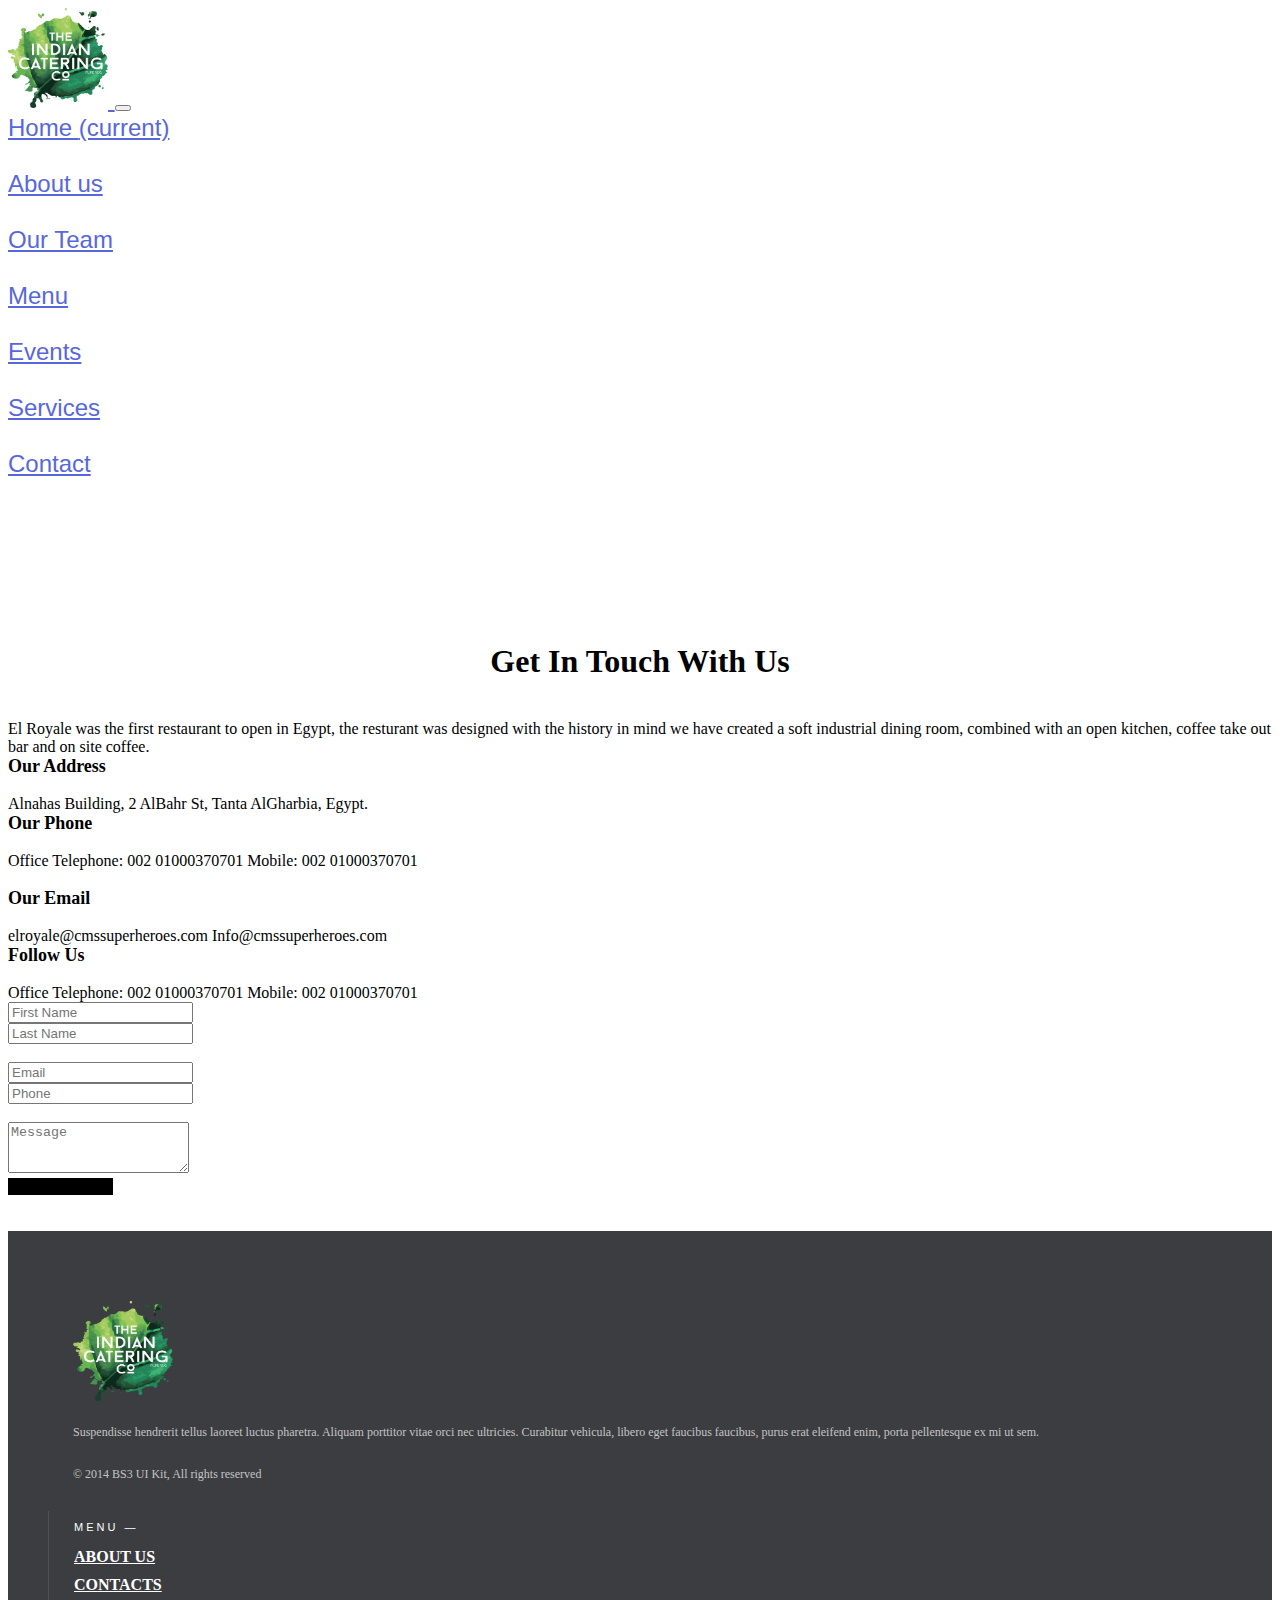
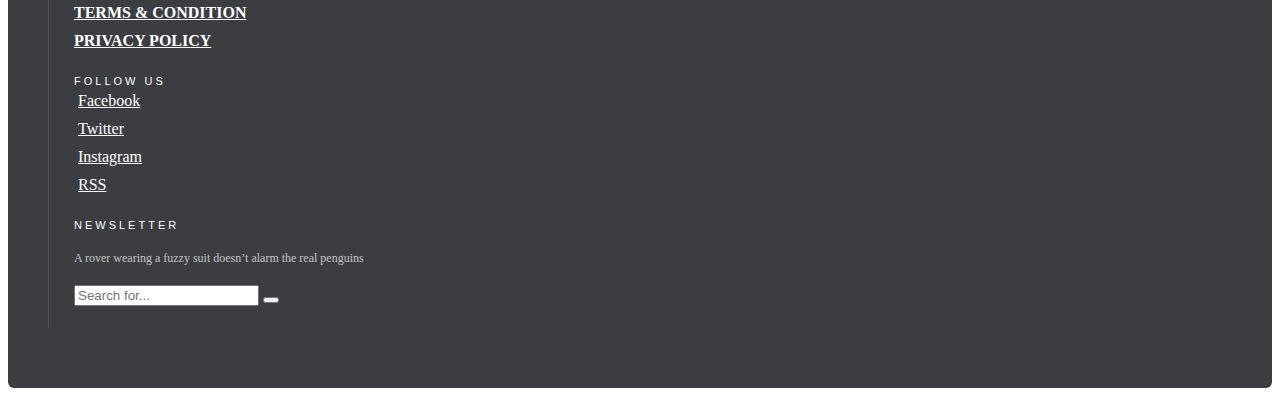
<file: contact.html>
<!doctype html>
<html lang="en">
  <head>
    <!-- Required meta tags -->
    <meta charset="utf-8">
    <meta name="viewport" content="width=device-width, initial-scale=1, shrink-to-fit=no">

    <!-- Bootstrap CSS -->
    <link rel="stylesheet" href="https://stackpath.bootstrapcdn.com/bootstrap/4.5.0/css/bootstrap.min.css" integrity="sha384-9aIt2nRpC12Uk9gS9baDl411NQApFmC26EwAOH8WgZl5MYYxFfc+NcPb1dKGj7Sk" crossorigin="anonymous">
<link rel="stylesheet" href="css/custom.css">
<link rel="stylesheet" href="css/footer.css">
<link href="https://fonts.googleapis.com/css2?family=Montez&display=swap" rel="stylesheet">
<link href="https://fonts.googleapis.com/css2?family=Suranna&display=swap" rel="stylesheet">
    <title>Hello, world!</title>
    <style>
        .display-4 {
          position: absolute;
          top: 50%;
          left: 50%;
          transform: translate(-50%, -50%);
        }
        .jumbotron {
          position: relative;
          text-align: center;
          color: white;
          background-image: url(https://cdn.shortpixel.ai/client/q_glossy,ret_img/https://demo.cmssuperheroes.com/themeforest/wp-elroyale/wp-content/themes/eiroyale/assets/css/../images/page-title.jpg);
            background-repeat: no-repeat;
            background-position: center;
            background-size: cover;
        }
        .my-form {
                color: #305896;
            }
            .my-form .btn-default {
                background-color: #305896;
                color: #fff;
                border-radius: 0;
            }
            .my-form .btn-default:hover {
                background-color: #4498C6;
                color: #fff;
            }
            .my-form .form-control {
                border-radius: 0;
            }
        </style>
  </head>
  <body>
    <!-- Navigation -->
    <nav class="navbar navbar-expand-lg static-top" style="color: greenyellow;">
      <div class="container">
        <a class="navbar-brand" href="#">
          <img src="img/icclogo.png" class="d-inline-block align-top" alt="" width="100px" height="100px">
        </a>
        <button class="navbar-toggler" type="button" data-toggle="collapse" data-target="#navbarResponsive" aria-controls="navbarResponsive" aria-expanded="false" aria-label="Toggle navigation">
          <span class="navbar-toggler-icon"></span>
        </button>
        <div class="collapse navbar-collapse" id="navbarResponsive">
          <ul class="navbar-nav ml-auto">
            <li class="nav-item active">
              <a class="nav-link" href="index.html">Home
                <span class="sr-only">(current)</span>
              </a>
            </li>
            &nbsp;&nbsp;&nbsp;
            <li class="nav-item">
              <a class="nav-link" href="about.html">About us</a>
            </li>
            &nbsp;&nbsp;&nbsp;
            <li class="nav-item">
              <a class="nav-link" href="Our Team.html">Our Team</a>
            </li>
            &nbsp;&nbsp;&nbsp;
            <li class="nav-item">
              <a class="nav-link" href="menu.html">Menu</a>
            </li>&nbsp;&nbsp;&nbsp;
            <li class="nav-item">
              <a class="nav-link" href="Events.html">Events</a>
            </li>&nbsp;&nbsp;&nbsp;
            <li class="nav-item">
              <a class="nav-link" href="services.html">Services</a>
            </li>&nbsp;&nbsp;&nbsp;
            <li class="nav-item">
              <a class="nav-link" href="contact.html">Contact</a>
            </li>
          </ul>
        </div>
      </div>
    </nav>
    <!-- Navigation -->
  <!-- Navigation -->

  <div class="jumbotron">
    <h1 class="display-4" style="text-align: center; font-family: 'Nothing You Could Do', cursive;"><b>Contact</b></h1>
    <br />
    <br />
    <br />
    <br />
    <br />
    <br />
    <br />
  </div> 

<!-- 
  <div class="container">
    <div><h1><center>Get in Touch With Us</center></h1></div>
    <br /> 
    <div class="row">
        <div class="col-md-6">
            <div id="googlemap" style="width:100%; height:350px;">
              <iframe src="https://www.google.com/maps/embed?pb=!1m18!1m12!1m3!1d31058.37396143328!2d74.72958160818372!3d13.331807999690199!2m3!1f0!2f0!3f0!3m2!1i1024!2i768!4f13.1!3m3!1m2!1s0x3bbcbb69938f41cf%3A0xcccc99e431850143!2sUdupi%2C%20Karnataka!5e0!3m2!1sen!2sin!4v1589076798229!5m2!1sen!2sin" frameborder="0" style="border: 0px; pointer-events: none; width:500px; height:400px;" allowfullscreen=""></iframe></div>
        </div>
        <br />
        <div class="col-md-6">
            <form class="my-form">
                <div class="form-group">
                    <label for="form-name">Name</label>
                    <input type="email" class="form-control" id="form-name" placeholder="Name">
                </div>
                <div class="form-group">
                    <label for="form-email">Email Address</label>
                    <input type="email" class="form-control" id="form-email" placeholder="Email Address">
                </div>
                <div class="form-group">
                    <label for="form-subject">Telephone</label>
                    <input type="text" class="form-control" id="form-subject" placeholder="Subject">
                </div>
                <div class="form-group">
                    <label for="form-message">Email your Message</label>
                    <textarea class="form-control" id="form-message" placeholder="Message"></textarea>
                </div>
                <button class="btn btn-secondary" type="submit">Contact Us</button>                
            </form>
        </div>
    </div>
</div>

<br/>
<br/> -->

<br>

<h1 style="text-align: center;">Get In Touch With Us</h1>
<br>
<div class="container">
  <div class="row">
    <div class="col-md-6">
      El Royale was the first restaurant to open in Egypt, the resturant was designed with the history in mind we have created a soft industrial dining room, 
      combined with an open kitchen, coffee take out bar and on site coffee.
    <div class="row">
      <div class="col-md-6">
       <b style="font-size: large;">Our Address</b>
        <br>
        <br>
        Alnahas Building, 2 AlBahr St, Tanta
AlGharbia, Egypt.
      </div>
      <div class="col-md-6">
       <b style="font-size: large;">Our Phone</b>
        <br>
        <br>
        Office Telephone: 002 01000370701
Mobile: 002 01000370701
      </div>
    </div>
    <br>
    <div class="row">
      <div class="col-md-6">
       <b style="font-size: large;">Our Email</b>
        <br>
        <br>
        elroyale@cmssuperheroes.com
Info@cmssuperheroes.com
      </div>
      <div class="col-md-6">
       <b style="font-size: large;">Follow Us</b>
        <br>
        <br>
        Office Telephone: 002 01000370701
Mobile: 002 01000370701
      </div>
    </div>
    </div>

    <div class="col-md-6">
      <form>
        <div class="form-row">
          <div class="form-group col-md-6">
            <input type="email" class="form-control" id="inputEmail4" placeholder="First Name">
          </div>
          <div class="form-group col-md-6">
            <input type="password" class="form-control" id="inputPassword4" placeholder="Last Name">
          </div>
        </div>
        <br>
        <div class="form-row">
          <div class="form-group col-md-6">
            <input type="email" class="form-control" id="inputEmail4" placeholder="Email">
          </div>
          <div class="form-group col-md-6">
            <input type="password" class="form-control" id="inputPassword4" placeholder="Phone">
          </div>
        </div>
        <br>
        <div class="form-group">
          <textarea class="form-control" id="exampleFormControlTextarea1" rows="3" placeholder="Message"></textarea>
        </div>
        <button type="submit" class="btn btn-primary btn-lg btn-block" style="background-color: black; border: black;"><b>Send Message</b></button>
      </form>
      </div>
    </div>
  </div>

  <br>
<br>

 <!----------- Footer ------------>
 <footer class="footer-bs">
  <div class="row">
    <div class="col-md-3 footer-brand animated fadeInLeft">
      <img src="img/icclogo.png" class="d-inline-block align-top" alt="" width="100px" height="100px">
          <p>Suspendisse hendrerit tellus laoreet luctus pharetra. Aliquam porttitor vitae orci nec ultricies. Curabitur vehicula, libero eget faucibus faucibus, purus erat eleifend enim, porta pellentesque ex mi ut sem.</p>
          <p>© 2014 BS3 UI Kit, All rights reserved</p>
      </div>
    <div class="col-md-4 footer-nav animated fadeInUp">
        <h4 style="color: white;">Menu —</h4>
        <div class="col-md-6">
          </div>
        <div class="col-md-6">
              <ul class="pages">
                  <li><a href="#">About Us</a></li>
                  <li><a href="#">Contacts</a></li>
                  <li><a href="#">Terms & Condition</a></li>
                  <li><a href="#">Privacy Policy</a></li>
              </ul>
          </div>
      </div>
    <div class="col-md-2 footer-social animated fadeInDown">
        <h4 style="color: white;">Follow Us</h4>
        <ul>
            <li><a href="#">Facebook</a></li>
            <li><a href="#">Twitter</a></li>
            <li><a href="#">Instagram</a></li>
            <li><a href="#">RSS</a></li>
          </ul>
      </div>
    <div class="col-md-3 footer-ns animated fadeInRight">
        <h4 style="color: white;">Newsletter</h4>
          <p>A rover wearing a fuzzy suit doesn’t alarm the real penguins</p>
          <p>
              <div class="input-group">
                <input type="text" class="form-control" placeholder="Search for...">
                <span class="input-group-btn">
                  <button class="btn btn-default" type="button"><span class="glyphicon glyphicon-envelope"></span></button>
                </span>
              </div><!-- /input-group -->
           </p>
      </div>
  </div>
</footer>

</div>

    <!-- Optional JavaScript -->
    <!-- jQuery first, then Popper.js, then Bootstrap JS -->
    <script src="https://code.jquery.com/jquery-3.5.1.slim.min.js" integrity="sha384-DfXdz2htPH0lsSSs5nCTpuj/zy4C+OGpamoFVy38MVBnE+IbbVYUew+OrCXaRkfj" crossorigin="anonymous"></script>
    <script src="https://cdn.jsdelivr.net/npm/popper.js@1.16.0/dist/umd/popper.min.js" integrity="sha384-Q6E9RHvbIyZFJoft+2mJbHaEWldlvI9IOYy5n3zV9zzTtmI3UksdQRVvoxMfooAo" crossorigin="anonymous"></script>
    <script src="https://stackpath.bootstrapcdn.com/bootstrap/4.5.0/js/bootstrap.min.js" integrity="sha384-OgVRvuATP1z7JjHLkuOU7Xw704+h835Lr+6QL9UvYjZE3Ipu6Tp75j7Bh/kR0JKI" crossorigin="anonymous"></script>
  </body>
</html>
</file>
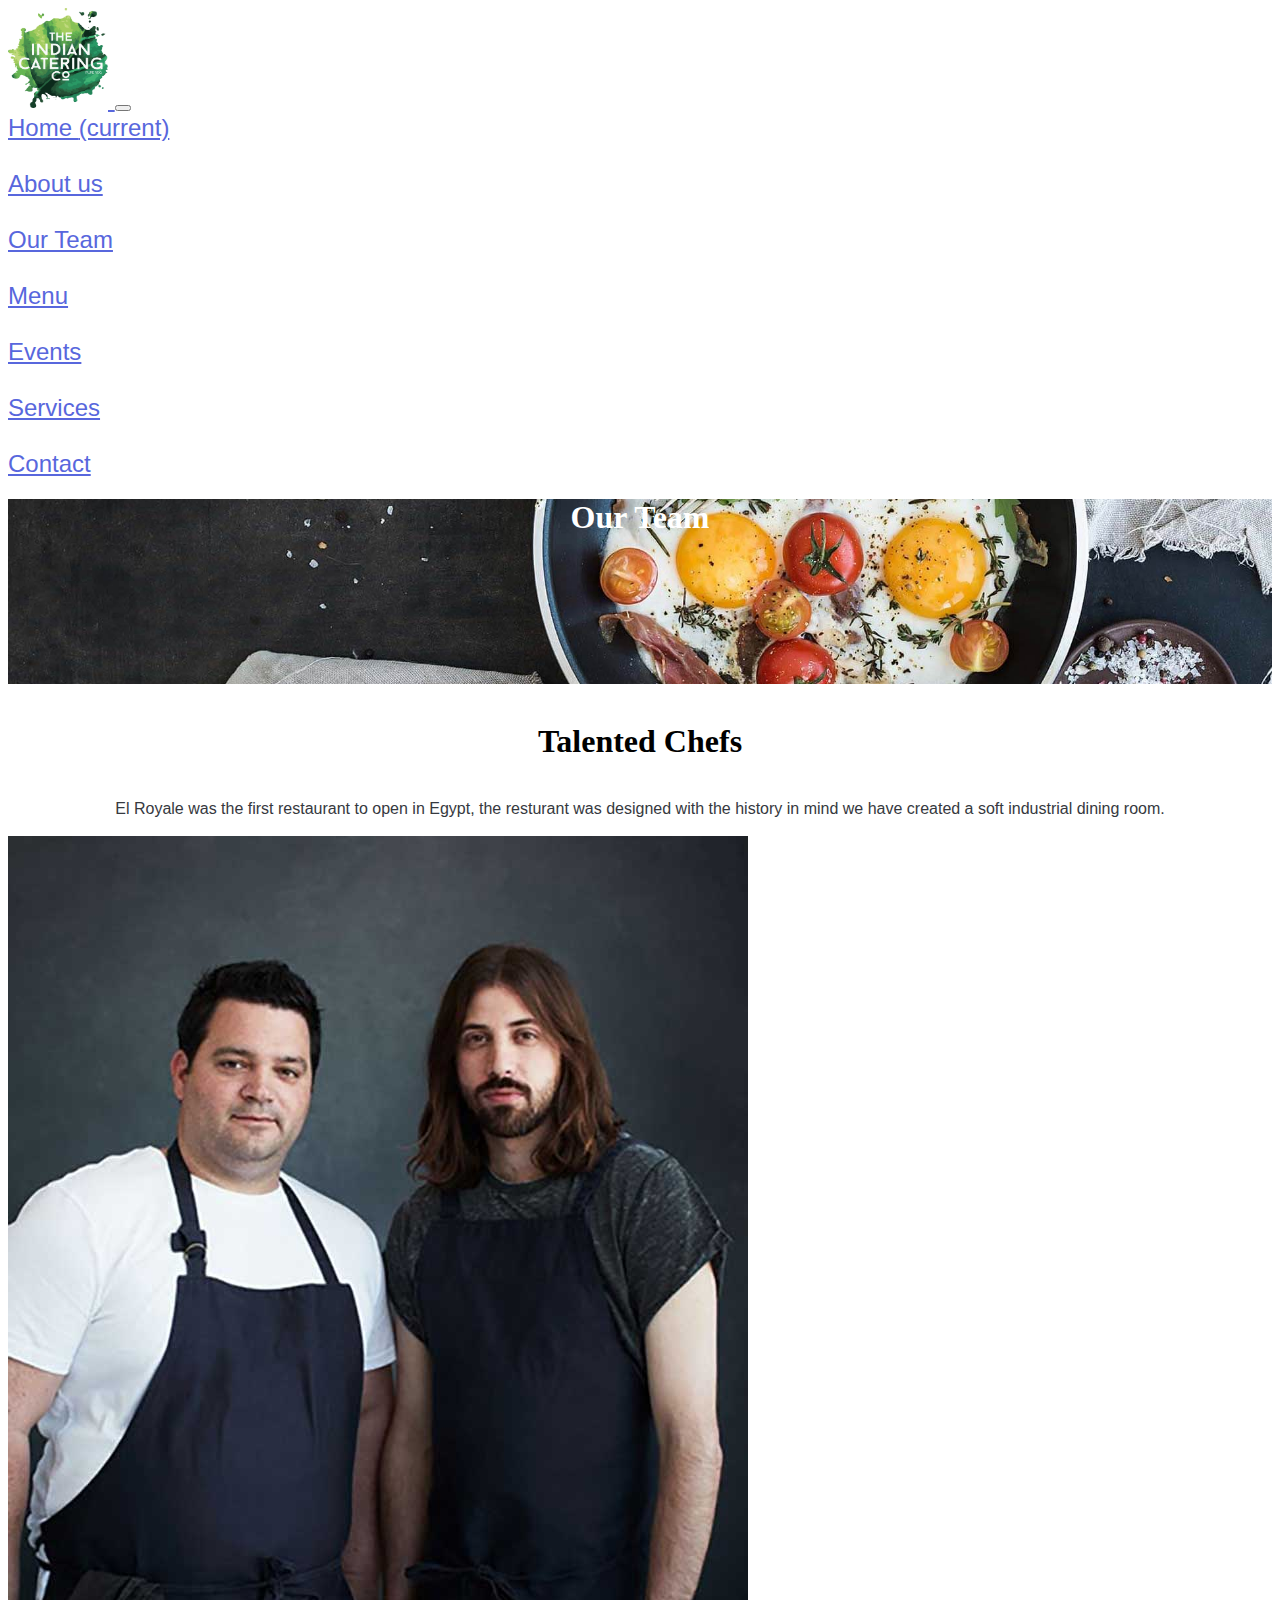
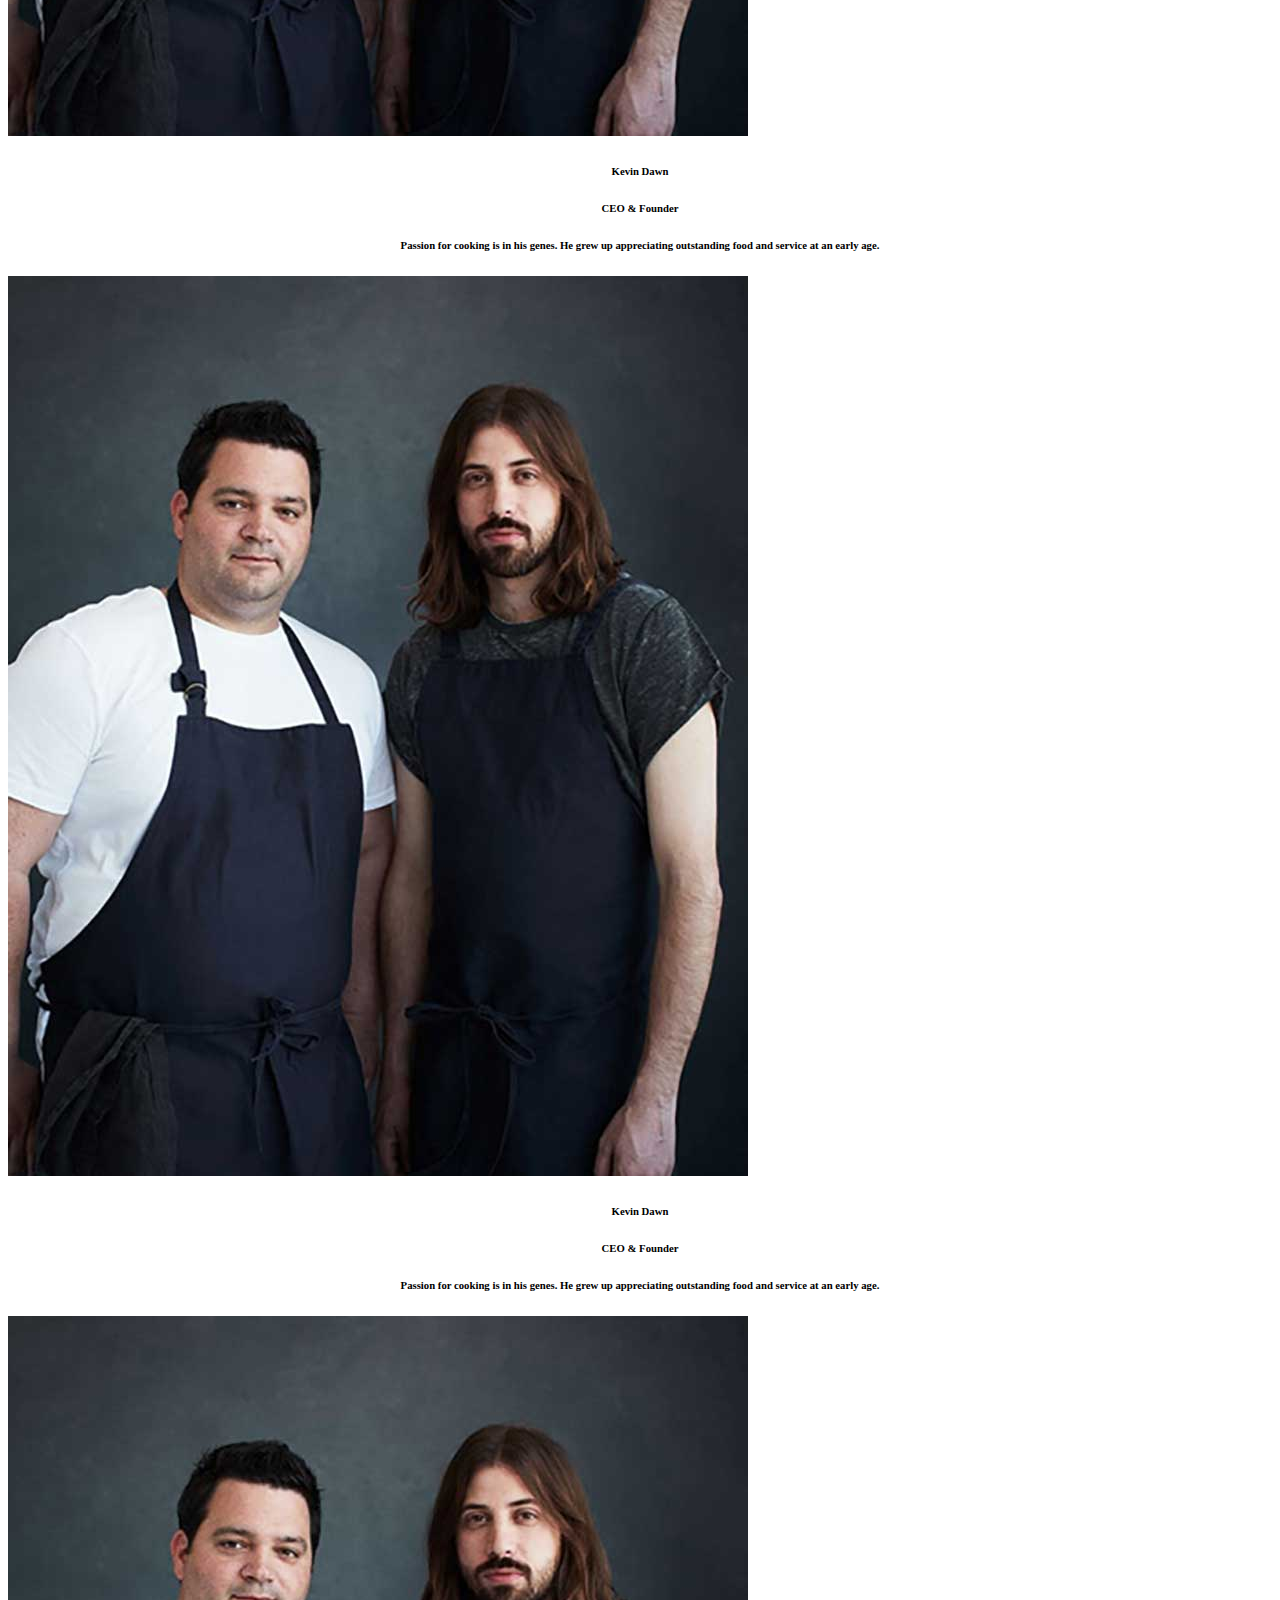
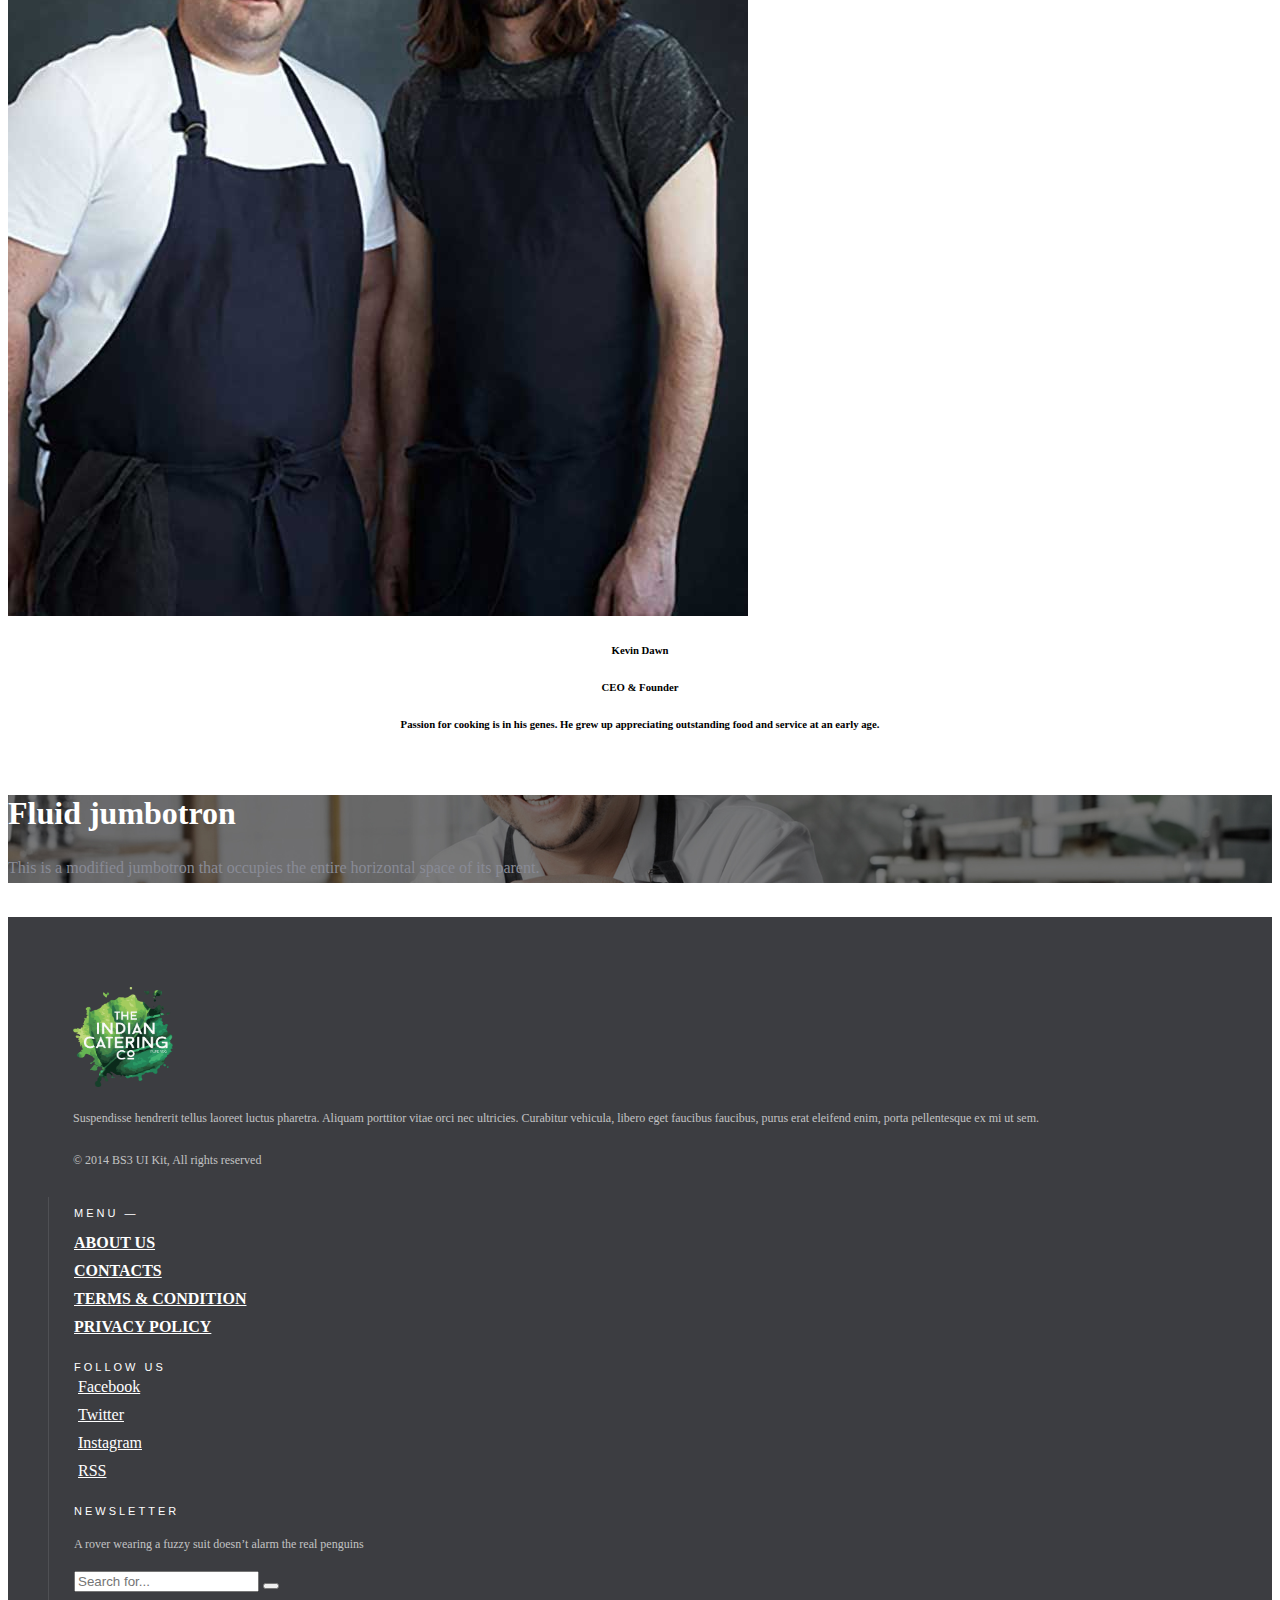
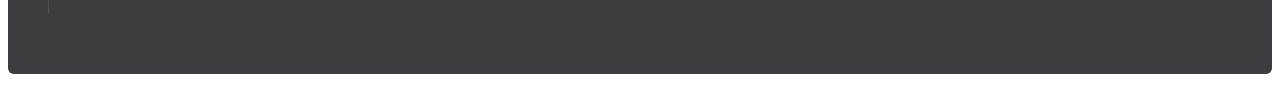
<file: Our Team.html>
<!doctype html>
<html lang="en">
  <head>
    <!-- Required meta tags -->
    <meta charset="utf-8">
    <meta name="viewport" content="width=device-width, initial-scale=1, shrink-to-fit=no">

    <!-- Bootstrap CSS -->
    <link rel="stylesheet" href="https://stackpath.bootstrapcdn.com/bootstrap/4.5.0/css/bootstrap.min.css" integrity="sha384-9aIt2nRpC12Uk9gS9baDl411NQApFmC26EwAOH8WgZl5MYYxFfc+NcPb1dKGj7Sk" crossorigin="anonymous">
<link rel="stylesheet" href="css/custom.css">
<link rel="stylesheet" href="css/footer.css">
<link href="https://fonts.googleapis.com/css2?family=Montez&display=swap" rel="stylesheet">
<link href="https://fonts.googleapis.com/css2?family=Suranna&display=swap" rel="stylesheet">
    <title>Hello, world!</title>
    <style>
        .jumbotron {
          position: relative;
          text-align: center;
          color: white;
          background-image: url(img/bg-pagetitle-5.jpg);
            background-repeat: no-repeat;
            background-position: center;
            background-size: cover;
        }
      .jumbotron1 {
          position: relative;
          text-align: left;
          color: white;
          background-image: url(img/bkg-img7.jpg);
          background-repeat: no-repeat;
          background-position: center;
          background-size: cover;
      }
  </style>
  </head>
  <body>
    <!-- Navigation -->
    <nav class="navbar navbar-expand-lg static-top" style="color: greenyellow;">
      <div class="container">
        <a class="navbar-brand" href="#">
          <img src="img/icclogo.png" class="d-inline-block align-top" alt="" width="100px" height="100px">
        </a>
        <button class="navbar-toggler" type="button" data-toggle="collapse" data-target="#navbarResponsive" aria-controls="navbarResponsive" aria-expanded="false" aria-label="Toggle navigation">
          <span class="navbar-toggler-icon"></span>
        </button>
        <div class="collapse navbar-collapse" id="navbarResponsive">
          <ul class="navbar-nav ml-auto">
            <li class="nav-item active">
              <a class="nav-link" href="index.html">Home
                <span class="sr-only">(current)</span>
              </a>
            </li>
            &nbsp;&nbsp;&nbsp;
            <li class="nav-item">
              <a class="nav-link" href="about.html">About us</a>
            </li>
            &nbsp;&nbsp;&nbsp;
            <li class="nav-item">
              <a class="nav-link" href="Our Team.html">Our Team</a>
            </li>
            &nbsp;&nbsp;&nbsp;
            <li class="nav-item">
              <a class="nav-link" href="menu.html">Menu</a>
            </li>&nbsp;&nbsp;&nbsp;
            <li class="nav-item">
              <a class="nav-link" href="Events.html">Events</a>
            </li>&nbsp;&nbsp;&nbsp;
            <li class="nav-item">
              <a class="nav-link" href="services.html">Services</a>
            </li>&nbsp;&nbsp;&nbsp;
            <li class="nav-item">
              <a class="nav-link" href="contact.html">Contact</a>
            </li>
          </ul>
        </div>
      </div>
    </nav>
    <!-- Navigation -->
  <!-- Navigation -->

  <div class="jumbotron">
    <h1 class="display-4" style="text-align: center; font-family: 'Nothing You Could Do', cursive;"><b>Our Team</b></h1>
    <br />
    <br />
    <br />
    <br />
    <br />
    <br />
    <br />
  </div> 

  <br>

  <div class="container">
      <div class="row">
          <div class="col-md-12">
            <h1 style="text-align: center;">Talented Chefs</h1>
            <br>
            <h4 style="text-align: center;">El Royale was the first restaurant to open in Egypt, the resturant was designed
                with the history in mind we have created a soft industrial dining room.</h4>
          </div>
      </div>
  </div>

<br>
<div class="container">
<div class="row">
    <div class="col-md-4">
        <img src="img\team-2.jpg" alt="">
        <h6 style="text-align: center;"> Kevin Dawn </h6>
        <h6 style="text-align: center;">CEO & Founder</h6>
        <h6 style="text-align: center;">Passion for cooking is in his genes. He grew up appreciating outstanding food and service at an early age.</h6>
    </div>
    <div class="col-md-4">
        <img src="img\team-2.jpg" alt="">
        <h6 style="text-align: center;"> Kevin Dawn </h6>
        <h6 style="text-align: center;">CEO & Founder</h6>
        <h6 style="text-align: center;">Passion for cooking is in his genes. He grew up appreciating outstanding food and service at an early age.</h6>
    </div>
    <div class="col-md-4">
        <img src="img\team-2.jpg" alt="">
        <h6 style="text-align: center;"> Kevin Dawn </h6>
        <h6 style="text-align: center;">CEO & Founder</h6>
        <h6 style="text-align: center;">Passion for cooking is in his genes. He grew up appreciating outstanding food and service at an early age.</h6>
    </div>
</div></div>
<br>

<div class="jumbotron jumbotron-fluid jumbotron1">
  <div class="container">
    <h1 class="display-4">Fluid jumbotron</h1>
    <p class="lead">This is a modified jumbotron that occupies the entire horizontal space of its parent.</p>
  </div>
</div>

<br>
 <!----------- Footer ------------>
 <footer class="footer-bs">
  <div class="row">
    <div class="col-md-3 footer-brand animated fadeInLeft">
      <img src="img/icclogo.png" class="d-inline-block align-top" alt="" width="100px" height="100px">
          <p>Suspendisse hendrerit tellus laoreet luctus pharetra. Aliquam porttitor vitae orci nec ultricies. Curabitur vehicula, libero eget faucibus faucibus, purus erat eleifend enim, porta pellentesque ex mi ut sem.</p>
          <p>© 2014 BS3 UI Kit, All rights reserved</p>
      </div>
    <div class="col-md-4 footer-nav animated fadeInUp">
        <h4 style="color: white;">Menu —</h4>
        <div class="col-md-6">
          </div>
        <div class="col-md-6">
              <ul class="pages">
                  <li><a href="#">About Us</a></li>
                  <li><a href="#">Contacts</a></li>
                  <li><a href="#">Terms & Condition</a></li>
                  <li><a href="#">Privacy Policy</a></li>
              </ul>
          </div>
      </div>
    <div class="col-md-2 footer-social animated fadeInDown">
        <h4 style="color: white;">Follow Us</h4>
        <ul>
            <li><a href="#">Facebook</a></li>
            <li><a href="#">Twitter</a></li>
            <li><a href="#">Instagram</a></li>
            <li><a href="#">RSS</a></li>
          </ul>
      </div>
    <div class="col-md-3 footer-ns animated fadeInRight">
        <h4 style="color: white;">Newsletter</h4>
          <p>A rover wearing a fuzzy suit doesn’t alarm the real penguins</p>
          <p>
              <div class="input-group">
                <input type="text" class="form-control" placeholder="Search for...">
                <span class="input-group-btn">
                  <button class="btn btn-default" type="button"><span class="glyphicon glyphicon-envelope"></span></button>
                </span>
              </div><!-- /input-group -->
           </p>
      </div>
  </div>
</footer>

</div>

    <!-- Optional JavaScript -->
    <!-- jQuery first, then Popper.js, then Bootstrap JS -->
    <script src="https://code.jquery.com/jquery-3.5.1.slim.min.js" integrity="sha384-DfXdz2htPH0lsSSs5nCTpuj/zy4C+OGpamoFVy38MVBnE+IbbVYUew+OrCXaRkfj" crossorigin="anonymous"></script>
    <script src="https://cdn.jsdelivr.net/npm/popper.js@1.16.0/dist/umd/popper.min.js" integrity="sha384-Q6E9RHvbIyZFJoft+2mJbHaEWldlvI9IOYy5n3zV9zzTtmI3UksdQRVvoxMfooAo" crossorigin="anonymous"></script>
    <script src="https://stackpath.bootstrapcdn.com/bootstrap/4.5.0/js/bootstrap.min.js" integrity="sha384-OgVRvuATP1z7JjHLkuOU7Xw704+h835Lr+6QL9UvYjZE3Ipu6Tp75j7Bh/kR0JKI" crossorigin="anonymous"></script>
  </body>
</html>
</file>
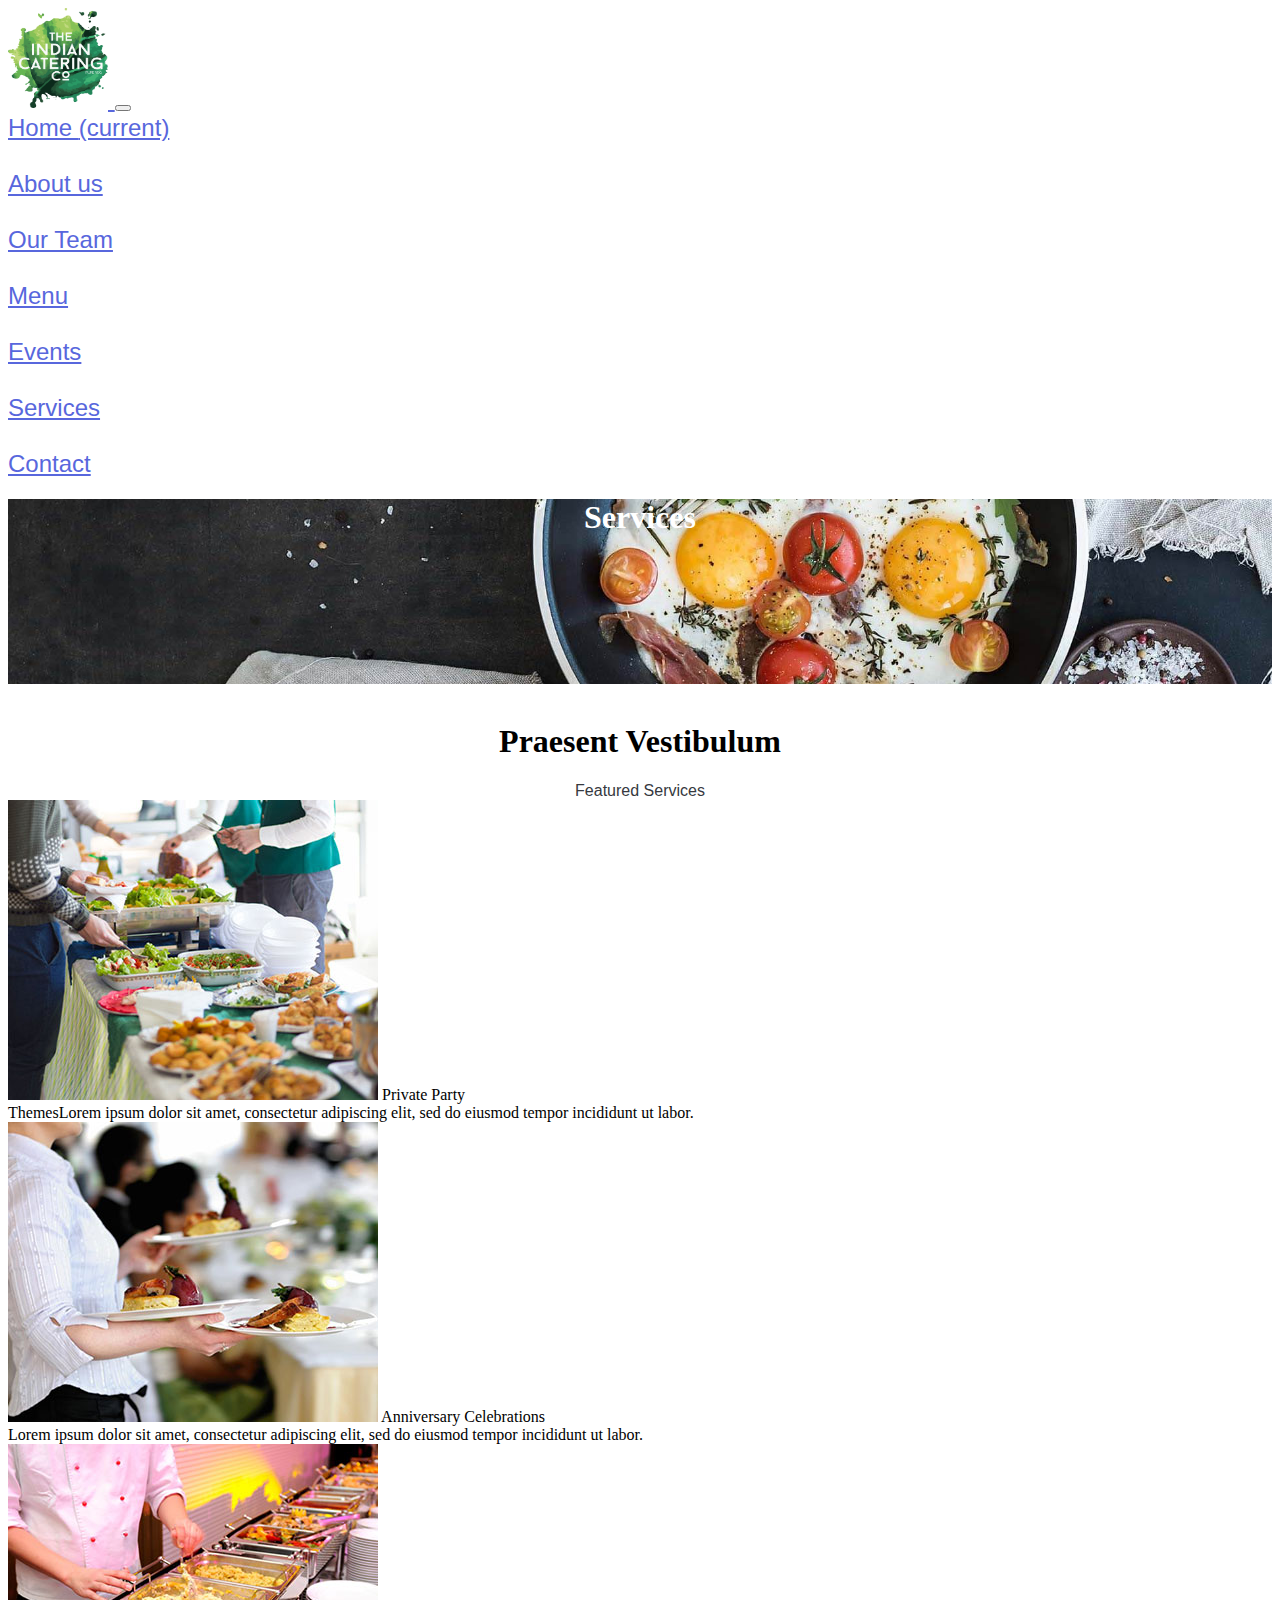
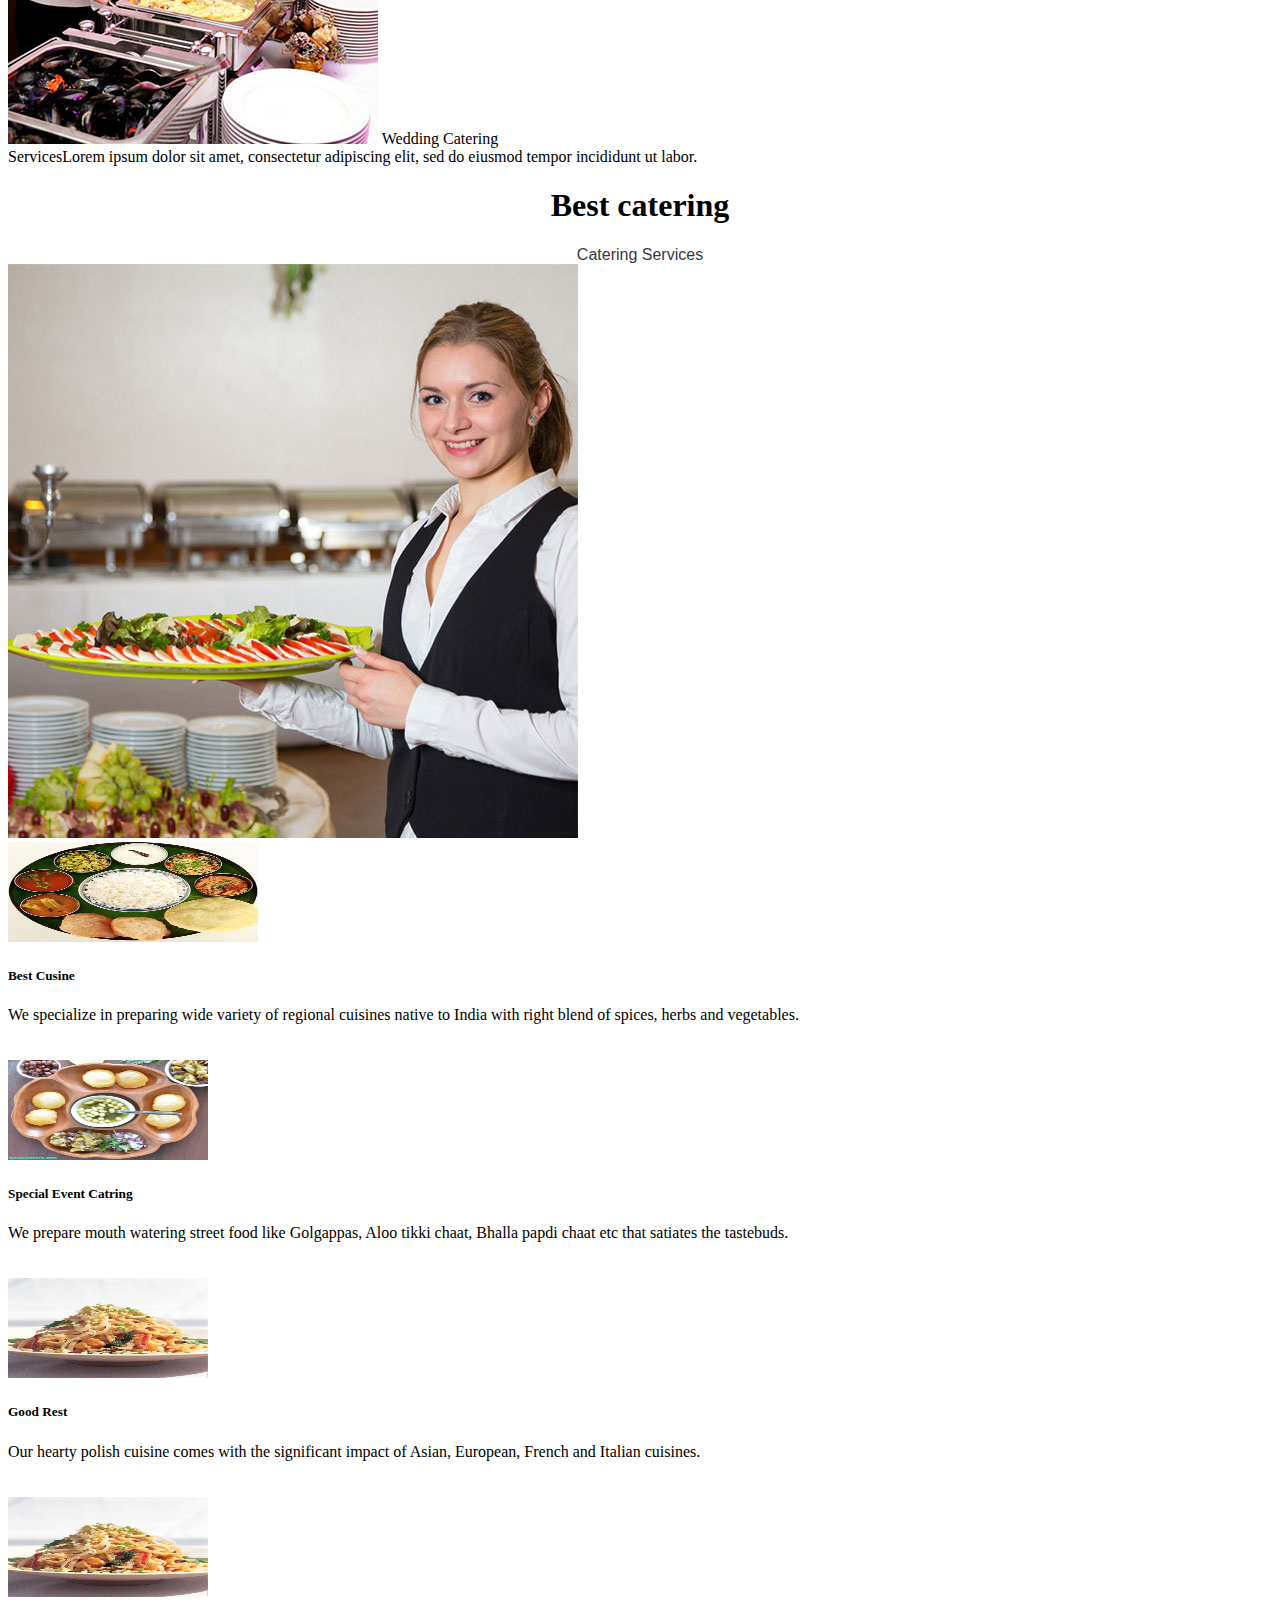
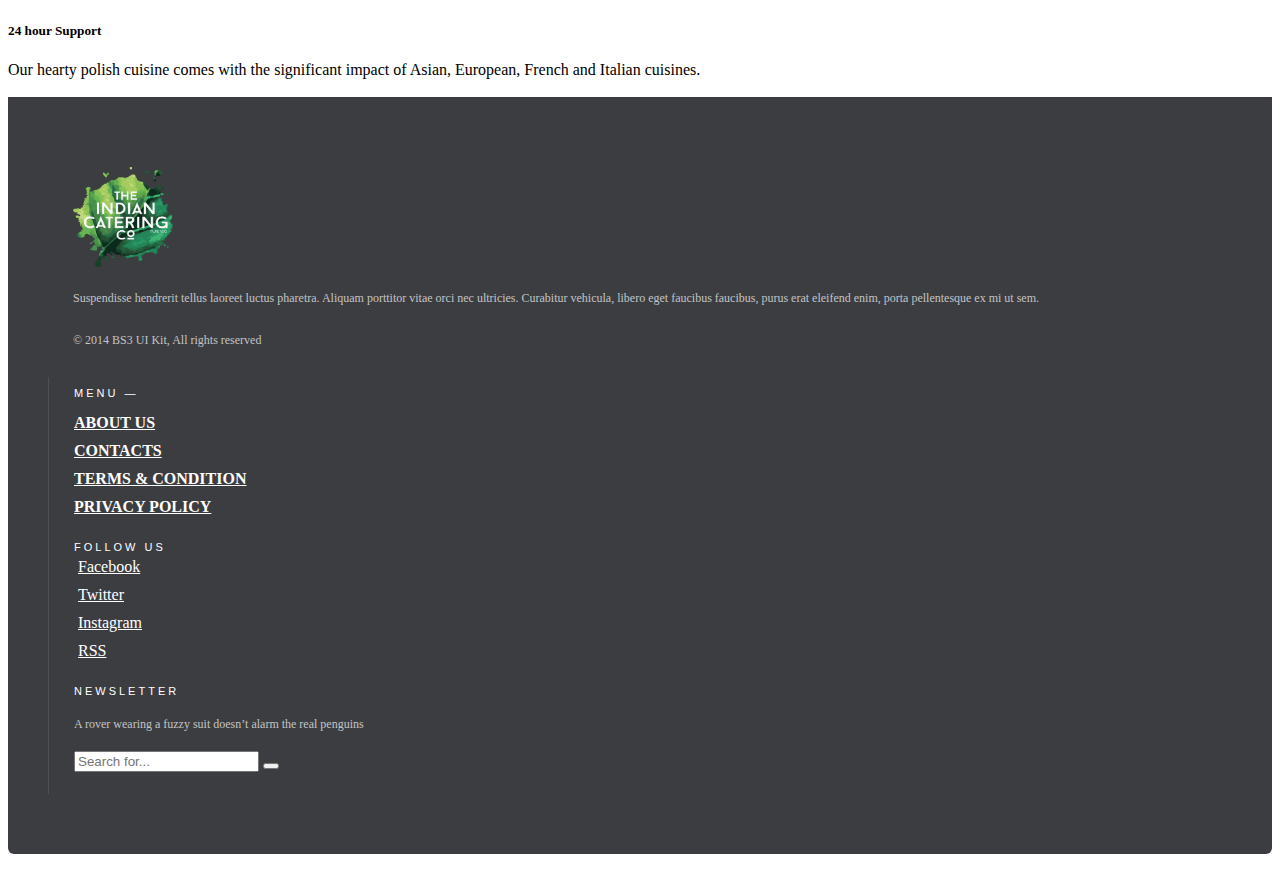
<file: services.html>
<!doctype html>
<html lang="en">
  <head>
    <!-- Required meta tags -->
    <meta charset="utf-8">
    <meta name="viewport" content="width=device-width, initial-scale=1, shrink-to-fit=no">

    <!-- Bootstrap CSS -->
    <link rel="stylesheet" href="https://stackpath.bootstrapcdn.com/bootstrap/4.5.0/css/bootstrap.min.css" integrity="sha384-9aIt2nRpC12Uk9gS9baDl411NQApFmC26EwAOH8WgZl5MYYxFfc+NcPb1dKGj7Sk" crossorigin="anonymous">
<link rel="stylesheet" href="css/custom.css">
<link rel="stylesheet" href="css/footer.css">
<link href="https://fonts.googleapis.com/css2?family=Montez&display=swap" rel="stylesheet">
<link href="https://fonts.googleapis.com/css2?family=Suranna&display=swap" rel="stylesheet">
    <title>Hello, world!</title>
    <style>
      .jumbotron {
          position: relative;
          text-align: left;
          color: white;
          background-image: url(img/bg-pagetitle-5.jpg);
          background-repeat: no-repeat;
          background-position: center;
          background-size: cover;
      }

      .jumbotron2 {
          position: relative;
          text-align: left;
          color: white;
          background-image: url(img/unnamed.jpg);
          background-repeat: no-repeat;
          background-position: center;
          background-size: cover;
      }
  </style>
  </head>
  <body>
    <!-- Navigation -->
    <nav class="navbar navbar-expand-lg static-top" style="color: greenyellow;">
        <div class="container">
          <a class="navbar-brand" href="#">
            <img src="img/icclogo.png" class="d-inline-block align-top" alt="" width="100px" height="100px">
          </a>
          <button class="navbar-toggler" type="button" data-toggle="collapse" data-target="#navbarResponsive" aria-controls="navbarResponsive" aria-expanded="false" aria-label="Toggle navigation">
            <span class="navbar-toggler-icon"></span>
          </button>
          <div class="collapse navbar-collapse" id="navbarResponsive">
            <ul class="navbar-nav ml-auto">
              <li class="nav-item active">
                <a class="nav-link" href="index.html">Home
                  <span class="sr-only">(current)</span>
                </a>
              </li>
              &nbsp;&nbsp;&nbsp;
              <li class="nav-item">
                <a class="nav-link" href="about.html">About us</a>
              </li>
              &nbsp;&nbsp;&nbsp;
              <li class="nav-item">
                <a class="nav-link" href="Our Team.html">Our Team</a>
              </li>
              &nbsp;&nbsp;&nbsp;
              <li class="nav-item">
                <a class="nav-link" href="menu.html">Menu</a>
              </li>&nbsp;&nbsp;&nbsp;
              <li class="nav-item">
                <a class="nav-link" href="Events.html">Events</a>
              </li>&nbsp;&nbsp;&nbsp;
              <li class="nav-item">
                <a class="nav-link" href="services.html">Services</a>
              </li>&nbsp;&nbsp;&nbsp;
              <li class="nav-item">
                <a class="nav-link" href="contact.html">Contact</a>
              </li>
            </ul>
          </div>
        </div>
      </nav>
  <!-- Navigation -->

  <div class="jumbotron">
    <h1 class="display-4" style="text-align: center; font-family: 'Nothing You Could Do', cursive;"><b>Services</b></h1>
    <br />
    <br />
    <br />
    <br />
    <br />
    <br />
    <br />
  </div> 

  <br>

  <div class="container">
    <div class="row">
        <h1 style="text-align: center;"></h1> 
        <h1 style="text-align: center;"></h1>
    </div>
  </div>

  <div class="container">
    <div class="row">
        <div class="col-md-12">
          <h1 style="text-align: center;">Praesent Vestibulum</h1>
          <h4 style="text-align: center;">Featured Services</h4>
        </div>
    </div>
</div>

<div class="container">
    <div class="row">
        <div class="col-md-4">
            <img src="img/service1.jpg" alt="">
            Private Party 
            <br>
            ThemesLorem ipsum dolor sit amet, consectetur adipiscing elit, sed do eiusmod tempor incididunt ut labor.
        </div>
        <div class="col-md-4">
            <img src="img/service2.jpg" alt="">
            Anniversary Celebrations
            <br>
            Lorem ipsum dolor sit amet, consectetur adipiscing elit, sed do eiusmod tempor incididunt ut labor.
        </div>
        <div class="col-md-4">
            <img src="img/service3 (1).jpg" alt="">
            Wedding Catering
            <br>
            ServicesLorem ipsum dolor sit amet, consectetur adipiscing elit, sed do eiusmod tempor incididunt ut labor.
        </div>
    </div>
</div>

<div class="container">
    <div class="row">
        <div class="col-md-12">
          <h1 style="text-align: center;">Best catering</h1>
          <h4 style="text-align: center;">Catering Services</h4>
        </div>
    </div>
</div>


<div class="container">
    <div class="row">
      <div class="col-md-6">
  <img src="img/cat-service.jpg" alt="">
      </div>
      <div class="col-md-6">
        <div class="row">
          <div class="col-md-2">
            <img src="img/17.jpg" alt="" width="250px" height="100px">
          </div>
          <div class="col-md-10">
            <h5>Best Cusine</h5>
            We specialize in preparing wide variety of regional cuisines native to India with right blend of spices, herbs and vegetables.
          </div>
        </div>
          <br>
          <br>
          <div class="row">
            <div class="col-md-2">
              <img src="img/gol.jpg" alt="" width="200px" height="100px">
            </div>
          <div class="col-md-10">
            <h5>Special Event Catring</h5>
            We prepare mouth watering street food like Golgappas, Aloo tikki chaat, Bhalla papdi chaat etc that satiates the tastebuds.
           </div>
          </div>
          <br>
          <br>
          <div class="row">
            <div class="col-md-2">
              <img src="img/pic28.jpg" alt="" width="200px" height="100px">
            </div>
          <div class="col-md-10">
            <h5>Good Rest</h5>
            Our hearty polish cuisine comes with the significant impact of Asian, European, French and Italian cuisines.
          </div>
        </div>
        <br>
        <br>
        <div class="row">
            <div class="col-md-2">
              <img src="img/pic28.jpg" alt="" width="200px" height="100px">
            </div>
          <div class="col-md-10">
            <h5>24 hour Support</h5>
            Our hearty polish cuisine comes with the significant impact of Asian, European, French and Italian cuisines.
          </div>
        </div>
        </div>
      </div>
    </div>
  </div>
<br>
 <!----------- Footer ------------>
 <footer class="footer-bs">
  <div class="row">
    <div class="col-md-3 footer-brand animated fadeInLeft">
      <img src="img/icclogo.png" class="d-inline-block align-top" alt="" width="100px" height="100px">
          <p>Suspendisse hendrerit tellus laoreet luctus pharetra. Aliquam porttitor vitae orci nec ultricies. Curabitur vehicula, libero eget faucibus faucibus, 
              purus erat eleifend enim, porta pellentesque ex mi ut sem.</p>
          <p>© 2014 BS3 UI Kit, All rights reserved</p>
      </div>
    <div class="col-md-4 footer-nav animated fadeInUp">
        <h4 style="color: white;">Menu —</h4>
        <div class="col-md-6">
          </div>
        <div class="col-md-6">
              <ul class="pages">
                  <li><a href="#">About Us</a></li>
                  <li><a href="#">Contacts</a></li>
                  <li><a href="#">Terms & Condition</a></li>
                  <li><a href="#">Privacy Policy</a></li>
              </ul>
          </div>
      </div>
    <div class="col-md-2 footer-social animated fadeInDown">
        <h4 style="color: white;">Follow Us</h4>
        <ul>
            <li><a href="#">Facebook</a></li>
            <li><a href="#">Twitter</a></li>
            <li><a href="#">Instagram</a></li>
            <li><a href="#">RSS</a></li>
          </ul>
      </div>
    <div class="col-md-3 footer-ns animated fadeInRight">
        <h4 style="color: white;">Newsletter</h4>
          <p>A rover wearing a fuzzy suit doesn’t alarm the real penguins</p>
          <p>
              <div class="input-group">
                <input type="text" class="form-control" placeholder="Search for...">
                <span class="input-group-btn">
                  <button class="btn btn-default" type="button"><span class="glyphicon glyphicon-envelope"></span></button>
                </span>
              </div><!-- /input-group -->
           </p>
      </div>
  </div>
</footer>


    <!-- Optional JavaScript -->
    <!-- jQuery first, then Popper.js, then Bootstrap JS -->
    <script src="https://code.jquery.com/jquery-3.5.1.slim.min.js" integrity="sha384-DfXdz2htPH0lsSSs5nCTpuj/zy4C+OGpamoFVy38MVBnE+IbbVYUew+OrCXaRkfj" crossorigin="anonymous"></script>
    <script src="https://cdn.jsdelivr.net/npm/popper.js@1.16.0/dist/umd/popper.min.js" integrity="sha384-Q6E9RHvbIyZFJoft+2mJbHaEWldlvI9IOYy5n3zV9zzTtmI3UksdQRVvoxMfooAo" crossorigin="anonymous"></script>
    <script src="https://stackpath.bootstrapcdn.com/bootstrap/4.5.0/js/bootstrap.min.js" integrity="sha384-OgVRvuATP1z7JjHLkuOU7Xw704+h835Lr+6QL9UvYjZE3Ipu6Tp75j7Bh/kR0JKI" crossorigin="anonymous"></script>
  </body>
</html>
</file>
<file: css/footer.css>
.footer-bs {
    background-color: #3c3d41;
	padding: 60px 40px;
	color: rgba(255,255,255,1.00);
	margin-bottom: 20px;
	border-bottom-right-radius: 6px;
	border-top-left-radius: 0px;
	border-bottom-left-radius: 6px;
}
.footer-bs .footer-brand, .footer-bs .footer-nav, .footer-bs .footer-social, .footer-bs .footer-ns { padding:10px 25px; }
.footer-bs .footer-nav, .footer-bs .footer-social, .footer-bs .footer-ns { border-color: transparent; }
.footer-bs .footer-brand h2 { margin:0px 0px 10px; }
.footer-bs .footer-brand p { font-size:12px; color:rgba(255,255,255,0.70); }

.footer-bs .footer-nav ul.pages { list-style:none; padding:0px; }
.footer-bs .footer-nav ul.pages li { padding:5px 0px;}
.footer-bs .footer-nav ul.pages a { color:rgba(255,255,255,1.00); font-weight:bold; text-transform:uppercase; }
.footer-bs .footer-nav ul.pages a:hover { color:rgba(255,255,255,0.80); text-decoration:none; }
.footer-bs .footer-nav h4 {
	font-size: 11px;
	text-transform: uppercase;
	letter-spacing: 3px;
	margin-bottom:10px;
}

.footer-bs .footer-nav ul.list { list-style:none; padding:0px; }
.footer-bs .footer-nav ul.list li { padding:5px 0px;}
.footer-bs .footer-nav ul.list a { color:rgba(255,255,255,0.80); }
.footer-bs .footer-nav ul.list a:hover { color:rgba(255,255,255,0.60); text-decoration:none; }

.footer-bs .footer-social ul { list-style:none; padding:0px; }
.footer-bs .footer-social h4 {
	font-size: 11px;
	text-transform: uppercase;
	letter-spacing: 3px;
}
.footer-bs .footer-social li { padding:5px 4px;}
.footer-bs .footer-social a { color:rgba(255,255,255,1.00);}
.footer-bs .footer-social a:hover { color:rgba(255,255,255,0.80); text-decoration:none; }

.footer-bs .footer-ns h4 {
	font-size: 11px;
	text-transform: uppercase;
	letter-spacing: 3px;
	margin-bottom:10px;
}
.footer-bs .footer-ns p { font-size:12px; color:rgba(255,255,255,0.70); }

@media (min-width: 768px) {
	.footer-bs .footer-nav, .footer-bs .footer-social, .footer-bs .footer-ns { border-left:solid 1px rgba(255,255,255,0.10); }
}
</file>
<file: css/custom.css>
.slider {
    max-width: 1000px;
    margin: 0 auto;
  }
  .slick-slide {
    margin: 0 5px;
  }
  .slick-list {
    margin: 0px -5px 0px -5px;
  }
  button.slick-next, button.slick-next:hover {
    position: absolute;
    top: 41%;
    right: 54px;
    width: 47px;
    height: 75px;
    background-image: url("http://maggiesadler.com/wp-content/uploads/2015/10/left-right-arrow.png");
    background-size: 95px;
  }
  button.slick-prev, button.slick-prev:hover {
    position: absolute;
    top: 41%;
    left: 15px;
    z-index: 1;
    width: 47px;
    height: 75px;
    background-image: url("http://maggiesadler.com/wp-content/uploads/2015/10/left-right-arrow.png");
    background-size: 95px;
        background-position-x: right;
  }
  .slick-prev:before, .slick-next:before {
    font-size: 70px;
    color: #EA8496;
    line-height: inherit;
    font-weight: bold;
  }
  .slider img {
    height: 324px;
  }
  
  /* Slick Slider Styles -- Provided by https://kenwheeler.github.io/slick/ */
  /* Slider */
  .slick-slider
  {
      position: relative;
  
      display: block;
  
      -moz-box-sizing: border-box;
           box-sizing: border-box;
  
      -webkit-user-select: none;
         -moz-user-select: none;
          -ms-user-select: none;
              user-select: none;
  
      -webkit-touch-callout: none;
      -khtml-user-select: none;
      -ms-touch-action: pan-y;
          touch-action: pan-y;
      -webkit-tap-highlight-color: transparent;
  }
  
  .slick-list
  {
      position: relative;
  
      display: block;
      overflow: hidden;
  
      margin: 0;
      padding: 0;
  }
  .slick-list:focus
  {
      outline: none;
  }
  .slick-list.dragging
  {
      cursor: pointer;
      cursor: hand;
  }
  
  .slick-slider .slick-track,
  .slick-slider .slick-list
  {
      -webkit-transform: translate3d(0, 0, 0);
         -moz-transform: translate3d(0, 0, 0);
          -ms-transform: translate3d(0, 0, 0);
           -o-transform: translate3d(0, 0, 0);
              transform: translate3d(0, 0, 0);
  }
  
  .slick-track
  {
      position: relative;
      top: 0;
      left: 0;
  
      display: block;
  }
  .slick-track:before,
  .slick-track:after
  {
      display: table;
  
      content: '';
  }
  .slick-track:after
  {
      clear: both;
  }
  .slick-loading .slick-track
  {
      visibility: hidden;
  }
  
  .slick-slide
  {
      display: none;
      float: left;
  
      height: 100%;
      min-height: 1px;
  }
  [dir='rtl'] .slick-slide
  {
      float: right;
  }
  .slick-slide img
  {
      display: block;
  }
  .slick-slide.slick-loading img
  {
      display: none;
  }
  .slick-slide.dragging img
  {
      pointer-events: none;
  }
  .slick-initialized .slick-slide
  {
      display: block;
  }
  .slick-loading .slick-slide
  {
      visibility: hidden;
  }
  .slick-vertical .slick-slide
  {
      display: block;
  
      height: auto;
  
      border: 1px solid transparent;
  }
  .slick-arrow.slick-hidden {
      display: none;
  }

  /* Slider */
  .slick-loading .slick-list
  {
      background: #fff url('http://maggiesadler.com/wp-content/uploads/2015/10/ajax-loader.gif') center center no-repeat;
  }
  
  /* Icons */
  @font-face
  {
      font-family: 'slick';
      font-weight: normal;
      font-style: normal;
  
      src: url('file:///C:/Users/msadler/Desktop/slick-1.5.7/slick/fonts/slick.eot');
      src: url('file:///C:/Users/msadler/Desktop/slick-1.5.7/slick/fonts/slick.eot?#iefix') format('embedded-opentype'), url('file:///C:/Users/msadler/Desktop/slick-1.5.7/slick/fonts/slick.woff') format('woff'), url('file:///C:/Users/msadler/Desktop/slick-1.5.7/slick/fonts/slick.ttf') format('truetype'), url('file:///C:/Users/msadler/Desktop/slick-1.5.7/slick/fonts/slick.svg#slick') format('svg');
  }
  /* Arrows */
  .slick-prev,
  .slick-next
  {
      font-size: 0;
      line-height: 0;
  
      position: absolute;
      top: 50%;
  
      display: block;
  
      width: 20px;
      height: 20px;
      margin-top: -10px;
      padding: 0;
  
      cursor: pointer;
  
      color: transparent;
      border: none;
      outline: none;
      background: transparent;
  }
  .slick-prev:hover,
  .slick-prev:focus,
  .slick-next:hover,
  .slick-next:focus
  {
      color: transparent;
      outline: none;
      background: transparent;
  }
  .slick-prev:hover:before,
  .slick-prev:focus:before,
  .slick-next:hover:before,
  .slick-next:focus:before
  {
      opacity: 1;
  }
  .slick-prev.slick-disabled:before,
  .slick-next.slick-disabled:before
  {
      opacity: .25;
  }
  
  .slick-prev:before,
  .slick-next:before
  {
      font-family: 'slick';
      font-size: 20px;
      line-height: 1;
  
      opacity: .75;
      color: white;
  
      -webkit-font-smoothing: antialiased;
      -moz-osx-font-smoothing: grayscale;
  }
  
  .slick-prev
  {
      left: -25px;
  }
  [dir='rtl'] .slick-prev
  {
      right: -25px;
      left: auto;
  }
  .slick-prev:before
  {
      content: '';
  }
  [dir='rtl'] .slick-prev:before
  {
      content: '';
      font-weight: bold;
      font-size: 20px;
  }
  
  .slick-next
  {
      right: -25px;
  }
  [dir='rtl'] .slick-next
  {
      right: auto;
      left: -25px;
  }
  .slick-next:before
  {
      content: '';
  }
  [dir='rtl'] .slick-next:before
  {
      content: '';
  }
  
  /* Dots */
  .slick-slider
  {
      margin-bottom: 30px;
  }
  
  .slick-dots
  {
      position: absolute;
      bottom: -45px;
  
      display: block;
  
      width: 100%;
      padding: 0;
  
      list-style: none;
  
      text-align: center;
  }
  .slick-dots li
  {
      position: relative;
  
      display: inline-block;
  
      width: 20px;
      height: 20px;
      margin: 0 5px;
      padding: 0;
  
      cursor: pointer;
  }
  .slick-dots li button
  {
      font-size: 0;
      line-height: 0;
  
      display: block;
  
      width: 20px;
      height: 20px;
      padding: 5px;
  
      cursor: pointer;
  
      color: transparent;
      border: 0;
      outline: none;
      background: transparent;
  }
  .slick-dots li button:hover,
  .slick-dots li button:focus
  {
      outline: none;
  }
  .slick-dots li button:hover:before,
  .slick-dots li button:focus:before
  {
      opacity: 1;
  }
  .slick-dots li button:before
  {
      font-family: 'slick';
      font-size: 6px;
      line-height: 20px;
  
      position: absolute;
      top: 0;
      left: 0;
  
      width: 20px;
      height: 20px;
  
      content: '•';
      text-align: center;
  
      opacity: .25;
      color: black;
  
      -webkit-font-smoothing: antialiased;
      -moz-osx-font-smoothing: grayscale;
  }
  .slick-dots li.slick-active button:before
  {
      opacity: .75;
      color: black;
  }
  
  /*footer*/



ul {
 padding:0;
 margin:0
}
li {
 list-style:none
}
a:focus,a:hover {
 text-decoration:none;
 -webkit-transition:.3s ease;
 -o-transition:.3s ease;
 transition:.3s ease
}
a:focus {
 outline:0
}
img {
 max-width:100%
}
p {
 font-size:16px;
 line-height:30px;
 color:#898b96;
 font-weight:300
}
h4 {
 font-family:Rubik,sans-serif;
 margin:0;
 font-weight:400;
 padding:0;
 color:#363940
}
a {
 color:#5867dd
}
.no-padding {
 padding:0!important
}
.go_top {
 line-height:40px;
 cursor:pointer;
 width:40px;
 background:#5867dd;
 color:#fff;
 position:fixed;
 -webkit-box-shadow:0 4px 4px rgba(0,0,0,.1);
 box-shadow:0 4px 4px rgba(0,0,0,.1);
 -webkit-border-radius:50%;
 border-radius:50%;
 right:-webkit-calc((100% - 1140px)/ 2);
 right:calc((100% - 1140px)/ 2);
 z-index:111;
 bottom:80px;
 text-align:center
}
.go_top span {
 display:inline-block
}
.footer-big {
 padding:105px 0 65px 0
}
.footer-big .footer-widget {
 margin-bottom:40px
}
.footer--light {
 background:#e7e8ed
}
.footer-big .footer-menu ul li a,.footer-big p,.footer-big ul li {
 color:#898b96
}
.footer-menu {
 padding-left:48px
}
.footer-menu ul li a {
 font-size:15px;
 line-height:32px;
 -webkit-transition:.3s;
 -o-transition:.3s;
 transition:.3s
}
.footer-menu ul li a:hover {
 color:#5867dd
}
.footer-menu--1 {
 width:100%
}
.footer-widget-title {
 line-height:42px;
 margin-bottom:10px;
 font-size:18px
}
.mini-footer {
 background:#192027;
 text-align:center;
 padding:32px 0
}
.mini-footer p {
 margin:0;
 line-height:26px;
 font-size:15px;
 color:#999
}
.mini-footer p a {
 color:#5867dd
}
.mini-footer p a:hover {
 color:#34bfa3
}
.widget-about img {
 display:block;
 margin-bottom:30px
}
.widget-about p {
 font-weight:400
}
.widget-about .contact-details {
 margin:30px 0 0 0
}
.widget-about .contact-details li {
 margin-bottom:10px
}
.widget-about .contact-details li:last-child {
 margin-bottom:0
}
.widget-about .contact-details li span {
 padding-right:12px
}
.widget-about .contact-details li a {
 color:#5867dd
}
@media (max-width:991px) {
 .footer-menu {
  padding-left:0
 }
}
nav{
    font-family: 'Oswald', sans-serif;
    font-size: 150%
}
.ptext
{
    font-family: 'Oswald', sans-serif;
    font-size: 100% 
}
.carousel-caption
{
bottom: 220px;

}
.carousel-caption h5{
    font-size: 45px;
    text-transform: uppercase;
    letter-spacing: 2px;
    margin-top: 25px;
    font-family: merienda;
}

.carousel-caption p
{
    font-size: 18px;
    text-transform: uppercase;
    letter-spacing: 2px;
    margin-top: 25px;
    font-family: merienda;
}
</file>
